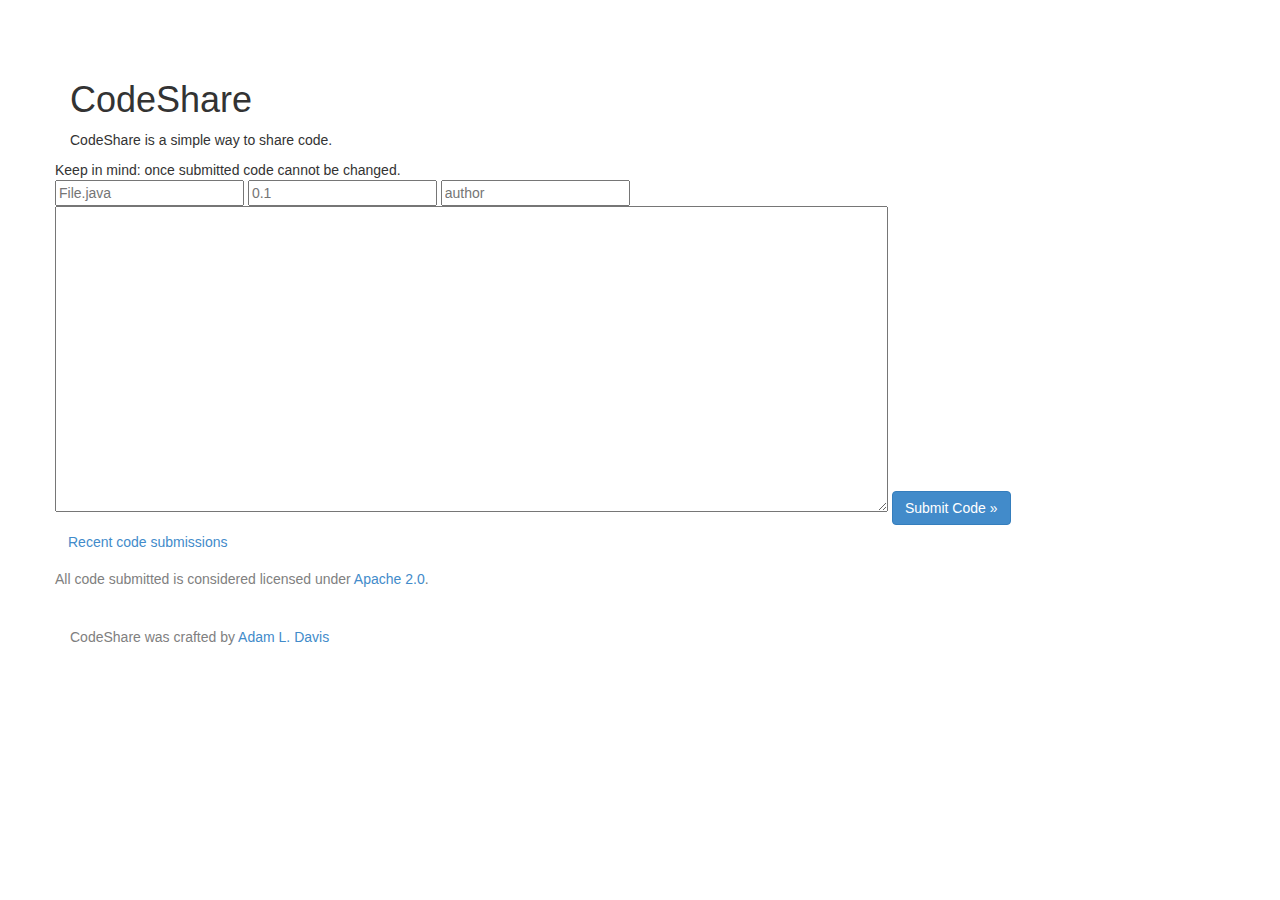
<file: src/ratpack/public/index.html>
<!DOCTYPE html>
<!--[if lt IE 7]>      <html class="no-js lt-ie9 lt-ie8 lt-ie7"> <![endif]-->
<!--[if IE 7]>         <html class="no-js lt-ie9 lt-ie8"> <![endif]-->
<!--[if IE 8]>         <html class="no-js lt-ie9"> <![endif]-->
<!--[if gt IE 8]><!--> <html class="no-js"> <!--<![endif]-->
<head>
    <title>Code Share</title>
    <meta name="viewport" content="width=device-width, initial-scale=1.0">

    <link rel="stylesheet" href="styles/bootstrap.css" type="text/css" />
    
    <link rel="stylesheet" href="styles/codeshare.css" type="text/css" />

  <!--[if lt IE 9]>
    <script src="lib/html5shiv/html5shiv.min.js"></script>
    <![endif]-->
</head>
<body>

    <div id="wrapper" class="container">
        
        <header id="fluff" class="hero-unit">
            <h1>CodeShare</h1>
            <p>CodeShare is a simple way to share code.</p>
        </header>
        
        <form id="newcode" method="post" action="/code" enctype="application/x-www-form-urlencoded" class="row">
        
            <div class="span12">Keep in mind: once submitted code cannot be changed.</div>
            
            <input id="filename" name="filename" type="text" placeholder="File.java" required="true" class="span4" maxlength=100 />
            
            <input id="version" name="version" type="text" placeholder="0.1" required="true" class="span4" maxlength=100 />
            
            <input id="author" name="author" type="text" placeholder="author" required="true" class="span4" maxlength=100 />
            
            <textarea rows="15" cols="100" id="code" name="code" class="span12"></textarea>
            
            <input id="submit" name="submit" type="submit" value="Submit Code &raquo;"  class="btn btn-primary btn-large"/>
            
        </form>
        <section class="row">
            <p class="span4">
                <a id="recent" class="btn" href="/code/recent">Recent code submissions</a>
            </p>
        </section>
        <aside id="copy" class="row">
            <p class="span12">
            All code submitted is considered licensed under <a href="https://www.apache.org/licenses/LICENSE-2.0.html">Apache 2.0</a>.
            </p>
        </aside>
        <footer class="site-footer">
            CodeShare was crafted by <a href="http://adamldavis.com/">Adam L. Davis</a>
        </footer>
    </div>
    
    <!-- Google Analytics: change UA-XXXXX-X to be your site's ID. -->
<script>
  (function(i,s,o,g,r,a,m){i['GoogleAnalyticsObject']=r;i[r]=i[r]||function(){
  (i[r].q=i[r].q||[]).push(arguments)},i[r].l=1*new Date();a=s.createElement(o),
  m=s.getElementsByTagName(o)[0];a.async=1;a.src=g;m.parentNode.insertBefore(a,m)
  })(window,document,'script','//www.google-analytics.com/analytics.js','ga');

  ga('create', 'UA-XXXXX-X', 'auto');
  ga('send', 'pageview');
</script>

</body>

</html>
</file>
<file: src/ratpack/public/styles/codeshare.css>
body {
    padding-top: 60px;
    padding-bottom: 40px;
}

footer,aside { color: gray }
footer { padding-top: 2em }

.message { background: #ee9999; font-size: 2em; color: black; text-indent: 1em }

h1 a:hover { text-decoration: none; }


.list li { padding: 1em; font-size: 1.2em;  list-style: none; }

.list li:nth-child(odd) {
    background: #dddddd
}
</file>
